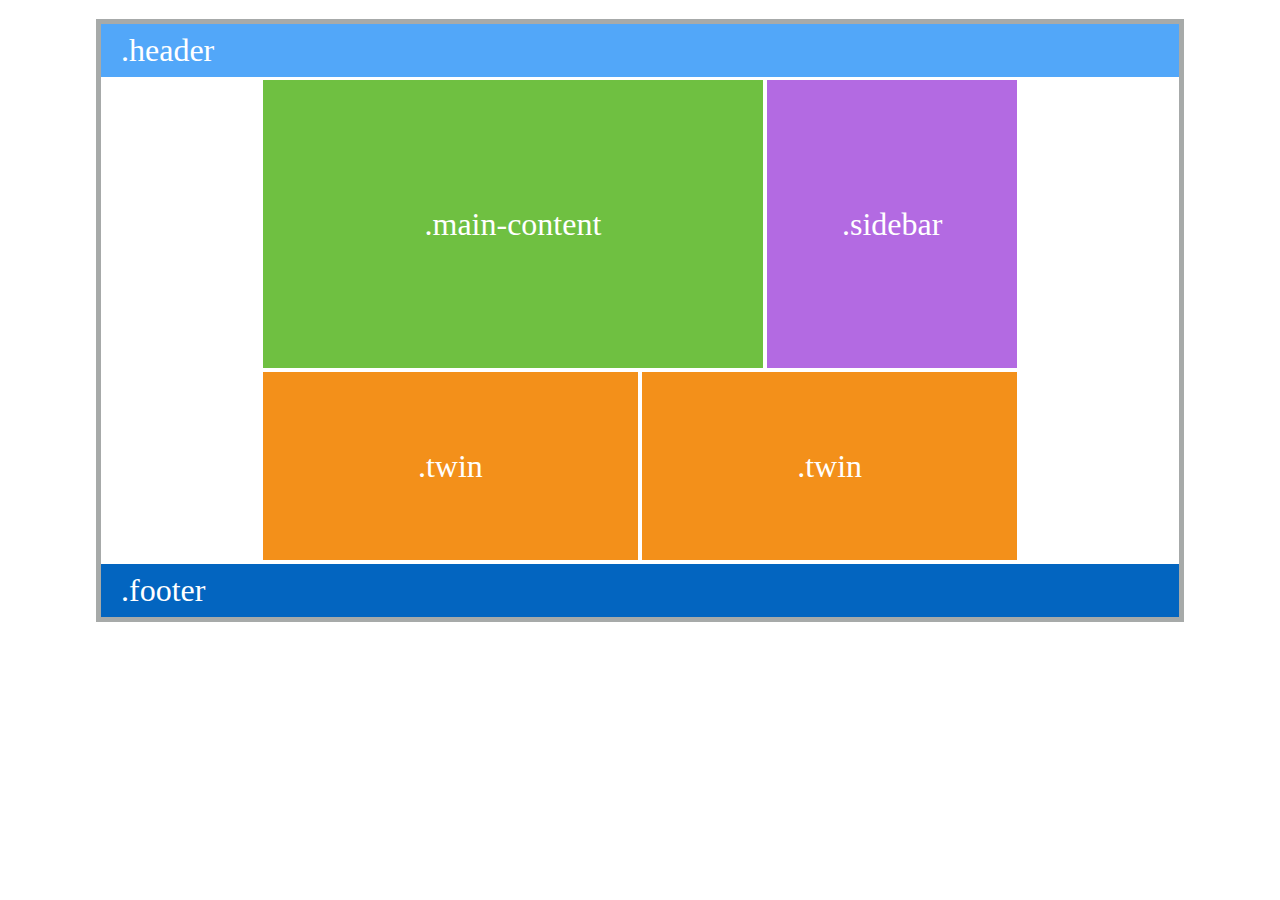
<file: task8_1/index.html>
<!DOCTYPE html>
<html lang="en">

<head>
    <meta charset="UTF-8">
    <meta name="viewport" content="width=device-width, initial-scale=1.0">
    <link rel="stylesheet" href="./assets/css/style.css">
    <title>Document</title>
</head>

<body>
    <div class="cercive">

        <header>.header</header>
        <main>
            <div class="content">
                <div class="firstWrap">
                    <div class="col-8 div_main">.main-content</div>
                    <aside class="col-4 aside">.sidebar</aside>
                </div>
                <div class="secondWrap">
                    <div class="col-6 twin">.twin</div>
                    <div class="col-6 twin">.twin</div>
                </div>
            </div>
        </main>
        <footer>.footer</footer>
    </div>

</body>

</html>
</file>
<file: task8_1/assets/css/style.css>
*{
    margin: 0;
    padding: 0;
    box-sizing: border-box;
}
.cercive{
    margin: 19px auto;
    border: 5px solid #a7aaa9;
    width: 85%;
}
header{
    height:53px;
    background-color:#52a7f9 ;
    color: #fff;
    display: flex;
    align-items: center;
    font-size: 2rem;
    padding-left: 20px;
}
.content{
    margin: 3px 15%;
    height: 481px;
    display: flex;
    flex-direction: column;
    gap: 4px;    
}
.firstWrap,.secondWrap{
    display: flex;
    gap: 4px;
}
.col-8{
    width: calc(100%/12*8);
    background-color:#6fc041;
}
.col-4{
    width: calc(100%/12*4);
    background-color: #b36ae2; 
}
.div_main,.aside,.twin{
    height: 288px;
    color: #fff;
    display: flex;
    justify-content: center;
    align-items: center;
    font-size: 2rem;
}
.col-6{
    width: calc(100%/12*6);
    height: 188px;
    background-color:#f3901a;
}
footer{
    height: 53px;
    background-color:#0365c0 ;
    color: #fff;
    display: flex;
    align-items: center;
    font-size: 2rem;   
    padding-left: 20px;
}
</file>
